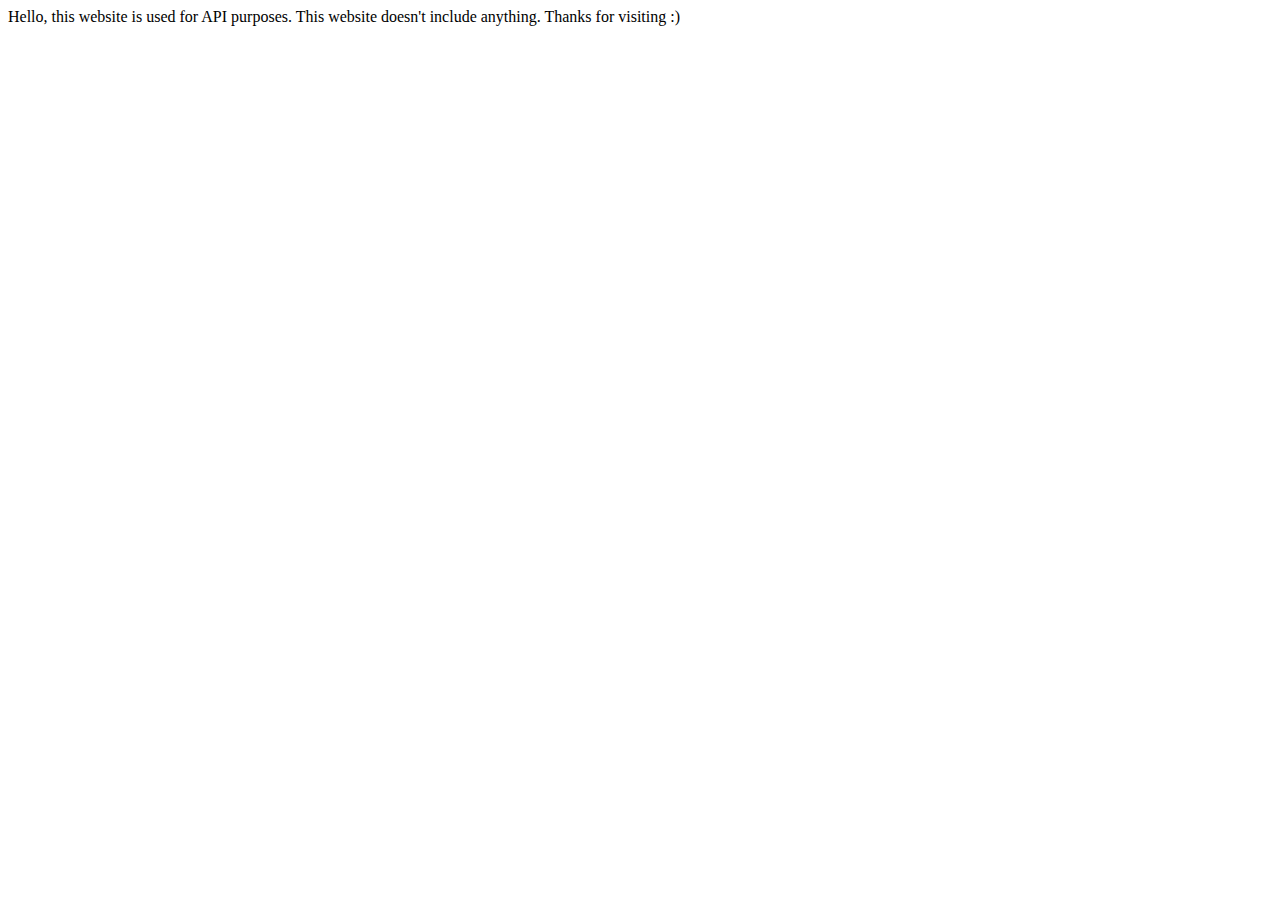
<file: index.html>
<html>
  <head>
    <title>Welcome to haqtan.online</title>
  </head>
  <body>

    <p>Hello, this website is used for API purposes. This website doesn't include anything. Thanks for visiting :)</p>
    
  </body>
  
</html>
</file>
